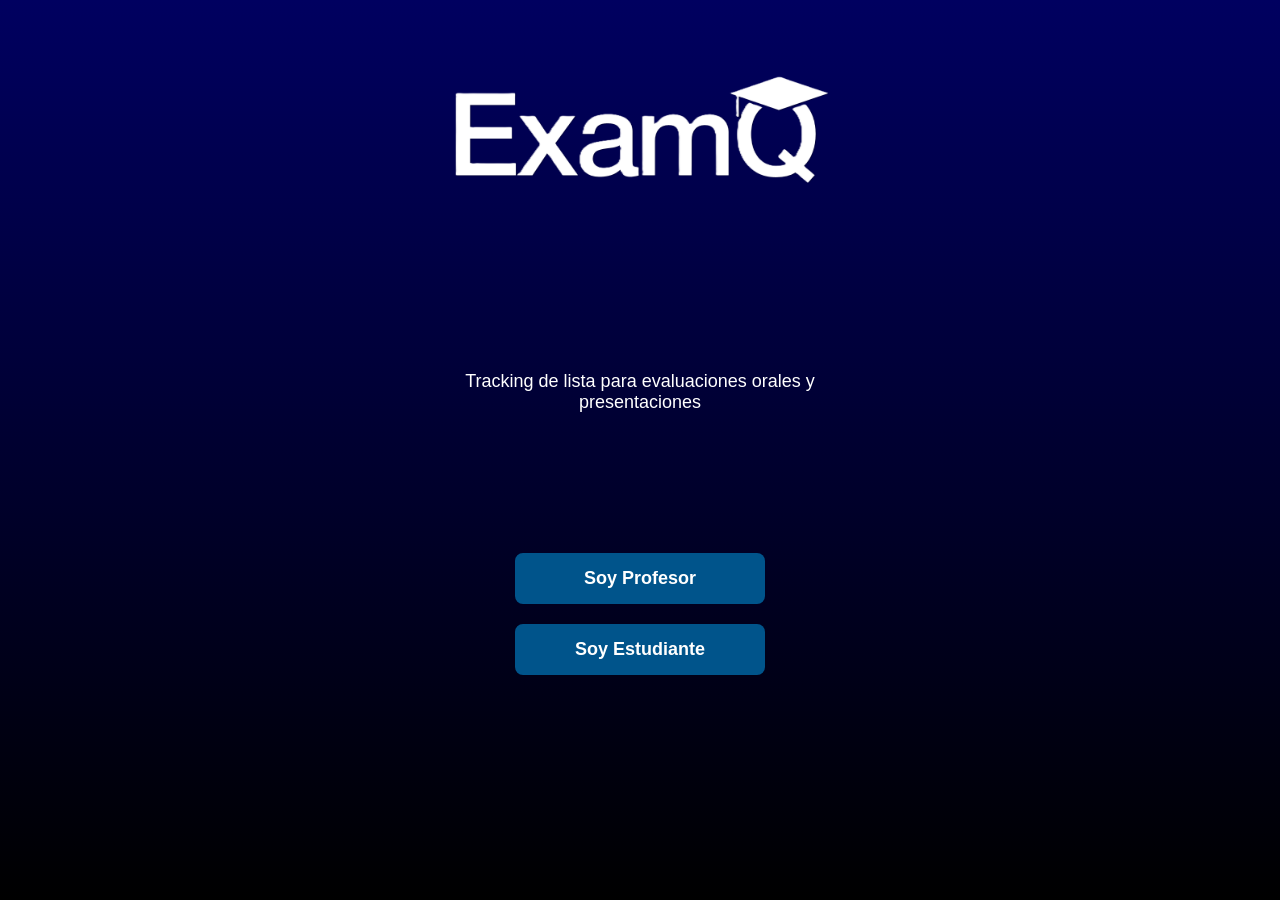
<file: index.html>
<!DOCTYPE html>
<html lang="es">
<head>
  <meta charset="UTF-8">
  <meta name="viewport" content="width=device-width, initial-scale=1.0">
  <title>Tracking Evaluaciones</title>
  <link rel="stylesheet" href="index.css">
</head>
<body>
  <div class="landing-container">
    <!-- Logo -->
    <div class="logo">
      <img src="logotipo.png" alt="Logotipo">
    </div>

    <!-- Texto central -->
    <div class="intro-text">
      <p>Tracking de lista para evaluaciones orales y presentaciones</p>
    </div>

    <!-- Botones -->
    <div class="buttons">
      <a href="login.html" class="btn">Soy Profesor</a>
      <a href="estudiante.html" class="btn">Soy Estudiante</a>
    </div>
  </div>
</body>
</html>
</file>
<file: index.css>
body, html {
  margin: 0;
  padding: 0;
  height: 100%;
  font-family: Arial, sans-serif;
  color: #fff;
  background: linear-gradient(to bottom, #000060, #000000); /* degradado vertical */
}

/* Contenedor central */
.landing-container {
  display: flex;
  flex-direction: column;
  justify-content: space-between;
  align-items: center;
  height: 100vh;
  width: 100%;
  max-width: 480px; /* ancho fijo para layout vertical */
  margin: 0 auto;   /* centra en pantallas horizontales */
  text-align: center;
}

/* Logo */
.logo {
  flex: 1;
  display: flex;
  justify-content: center;
  align-items: center;
}
.logo img {
  max-height: 100%;
  max-width: 80%;
}

/* Texto central */
.intro-text {
  flex: 1;
  display: flex;
  justify-content: center;
  align-items: center;
  margin-bottom: 30px;
}
.intro-text p {
  font-size: 18px;
  font-weight: 500;
  margin: 0;
  padding: 0 20px;
}

/* Botones */
.buttons {
  flex: 0 0 auto;
  display: flex;
  flex-direction: column;
  justify-content: center;
  align-items: center;
  gap: 20px;
  margin-bottom: 25vh;
}
.btn {
  display: block;
  width: 220px;
  padding: 15px;
  background-color: #00548b;
  color: #fff;
  text-decoration: none;
  font-size: 18px;
  font-weight: bold;
  border-radius: 8px;
  transition: background-color 0.3s;
}
.btn:hover {
  background-color: #1f6391;
}
</file>
